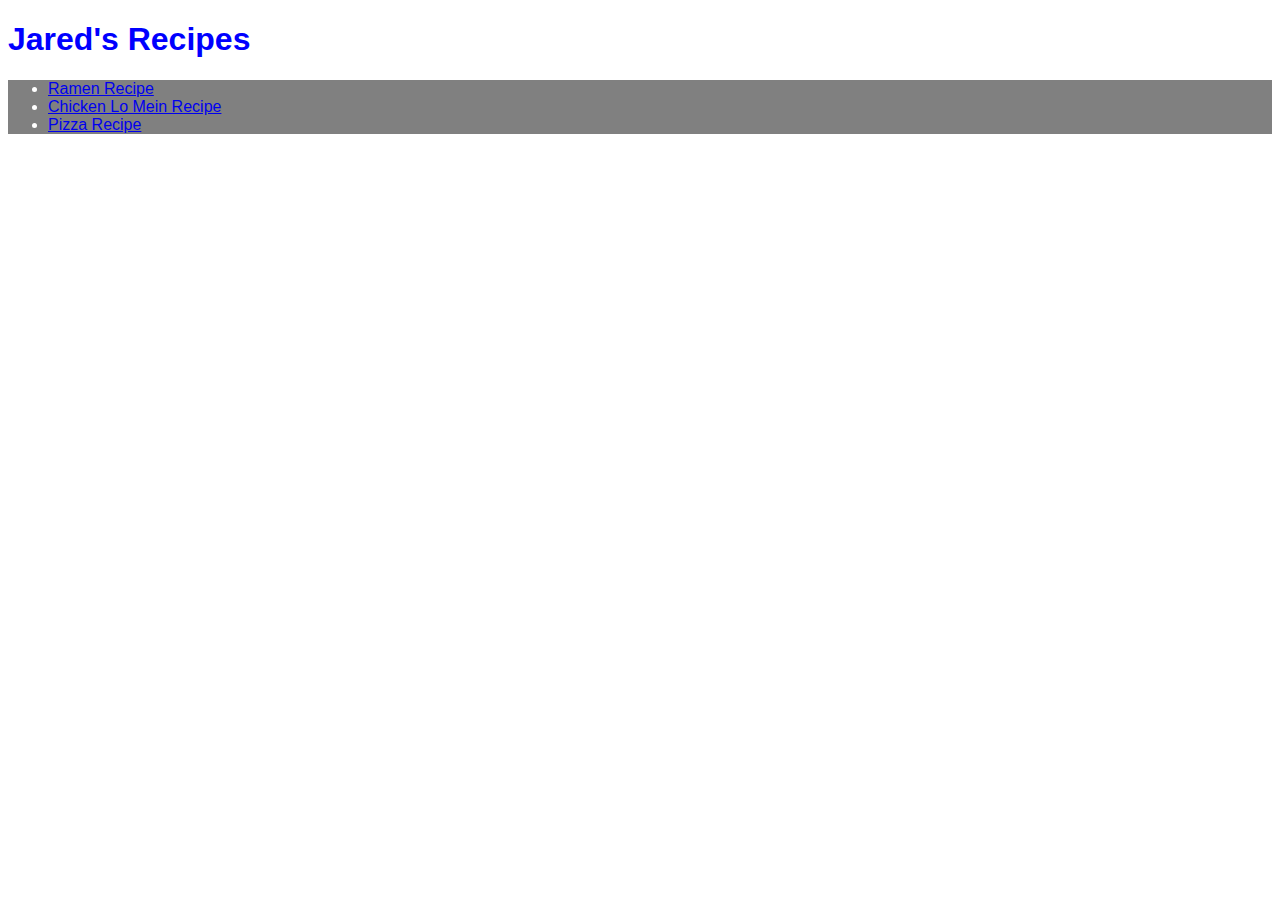
<file: index.html>
<!DOCTYPE html>
<html lang="en">
    <head>
        <meta charset="utf=8">
        <title>Jared's Recipes</title>
        <link rel="stylesheet" href="style.css">
    </head>

    <!-- Page Heading -->
    <h1>Jared's Recipes</h1>

    <!-- Links to recipe pages-->
    <ul>
        <li><a href = "recipes/ramen.html" >Ramen Recipe</a></li>
        <li><a href = "recipes/chicken-lo-mein.html">Chicken Lo Mein Recipe</a></li>
        <li><a href = "recipes/pizza.html">Pizza Recipe</a></li>
    </ul>
</html>
</file>
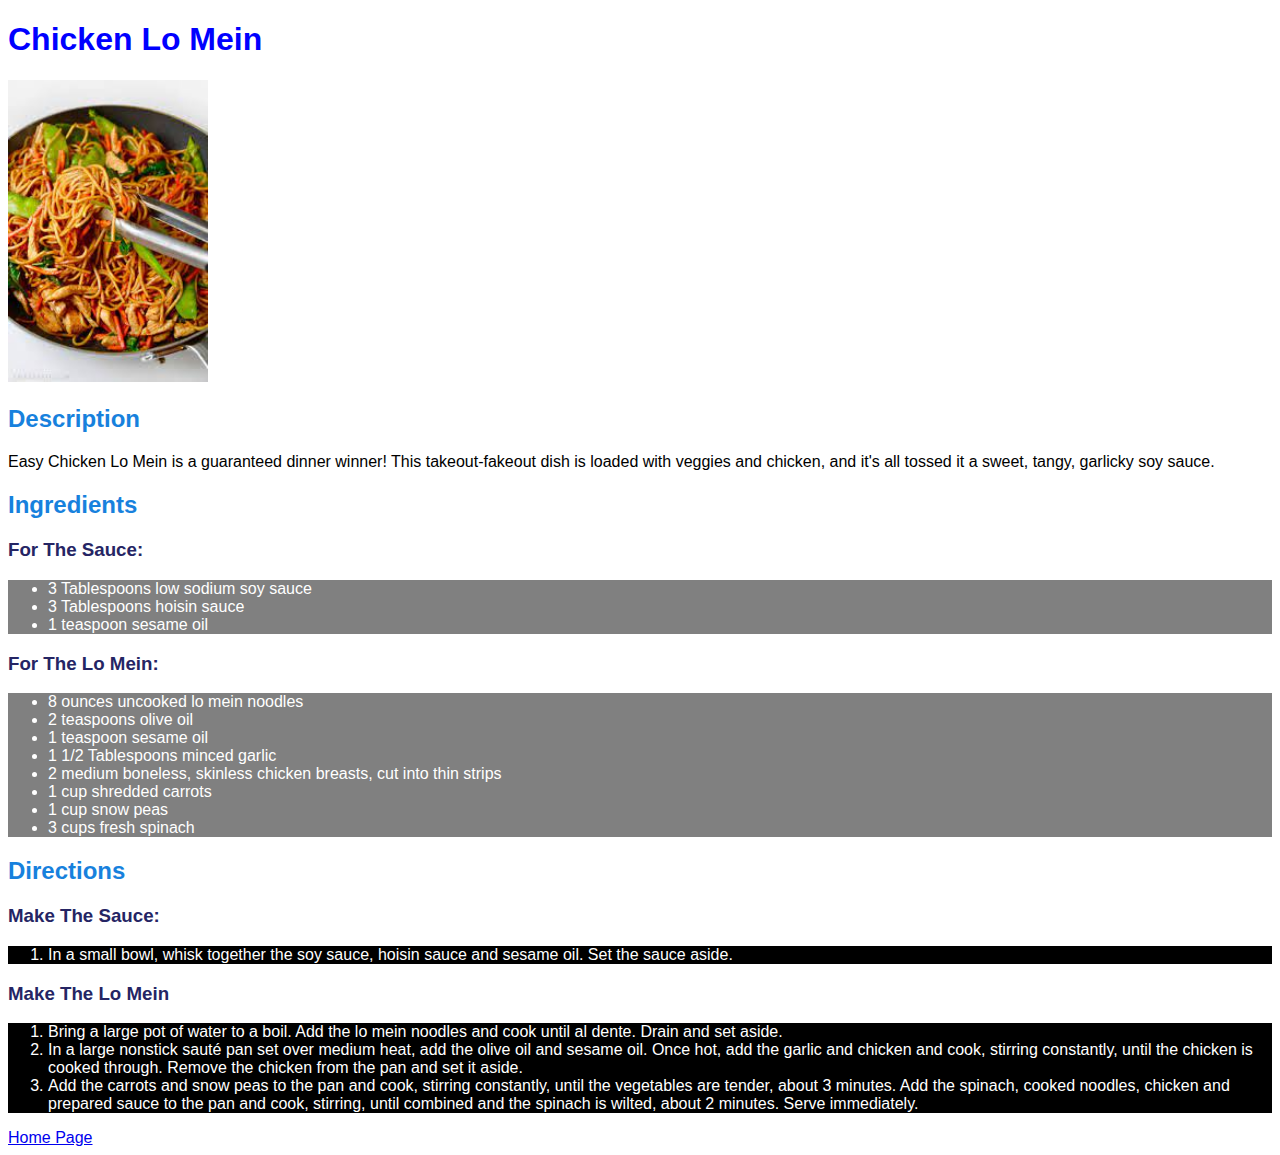
<file: recipes/chicken-lo-mein.html>
<!DOCTYPE html>
<html lang="en">
    <head>
        <meta charset="utf-8">
        <title>Chicken Lo Mein Recipe</title>
        <link rel="stylesheet" href="../style.css">
    </head>
    <body>
        <h1>Chicken Lo Mein</h1>

        <!-- Image for Recipe-->
        <img src ="../recipes_photos/chicken-lo-mein.jpeg" alt = "Chicken Lo Mein Picture">

        <!-- Description for recipe-->
        <h2>Description</h2>

        <p>Easy Chicken Lo Mein is a guaranteed dinner winner!
             This takeout-fakeout dish is loaded with veggies
              and chicken, and it's all tossed it a sweet, tangy, garlicky soy sauce.</p>

        <!-- Create Unordered List of Ingredients -->

        <h2>Ingredients</h2>
        <h3>For The Sauce:</h3>
        <ul>
            <li>3 Tablespoons low sodium soy sauce</li>
            <li>3 Tablespoons hoisin sauce</li>
            <li>1 teaspoon sesame oil</li>
        </ul>
        <h3>For The Lo Mein:</h3>
        <ul>
            <li>8 ounces uncooked lo mein noodles</li>
            <li>2 teaspoons olive oil</li>
            <li>1 teaspoon sesame oil</li>
            <li>1 1/2 Tablespoons minced garlic</li>
            <li>2 medium boneless, skinless chicken breasts, cut into thin strips</li>
            <li>1 cup shredded carrots</li>
            <li>1 cup snow peas</li>
            <li>3 cups fresh spinach</li>
        </ul>

        <!-- Create ordered list for directions of recipe-->
        <h2>Directions</h2>

        <h3>Make The Sauce:</h3>
        <ol>
            <li>In a small bowl, whisk together the soy sauce,
                hoisin sauce and sesame oil. Set the sauce aside.</li>
        </ol>

        <h3>Make The Lo Mein</h3>
        <ol>
            <li>Bring a large pot of water to a boil. Add the lo
                 mein noodles and cook until al dente. Drain and set aside.</li>
            <li>In a large nonstick sauté pan set over medium heat, add the
                olive oil and sesame oil. Once hot, add the garlic and chicken
                 and cook, stirring constantly, until the chicken is cooked through.
                  Remove the chicken from the pan and set it aside.</li>
            <li>
                Add the carrots and snow peas to the pan and cook,
                 stirring constantly, until the vegetables are tender, 
                 about 3 minutes. Add the spinach, cooked noodles, 
                 chicken and prepared sauce to the pan and cook, 
                 stirring, until combined and the spinach is wilted,
                  about 2 minutes. Serve immediately.
            </li>
        </ol>
        <!-- Link back to home-->
        <a href = "../index.html">Home Page</a>
    </body>
</html>
</file>
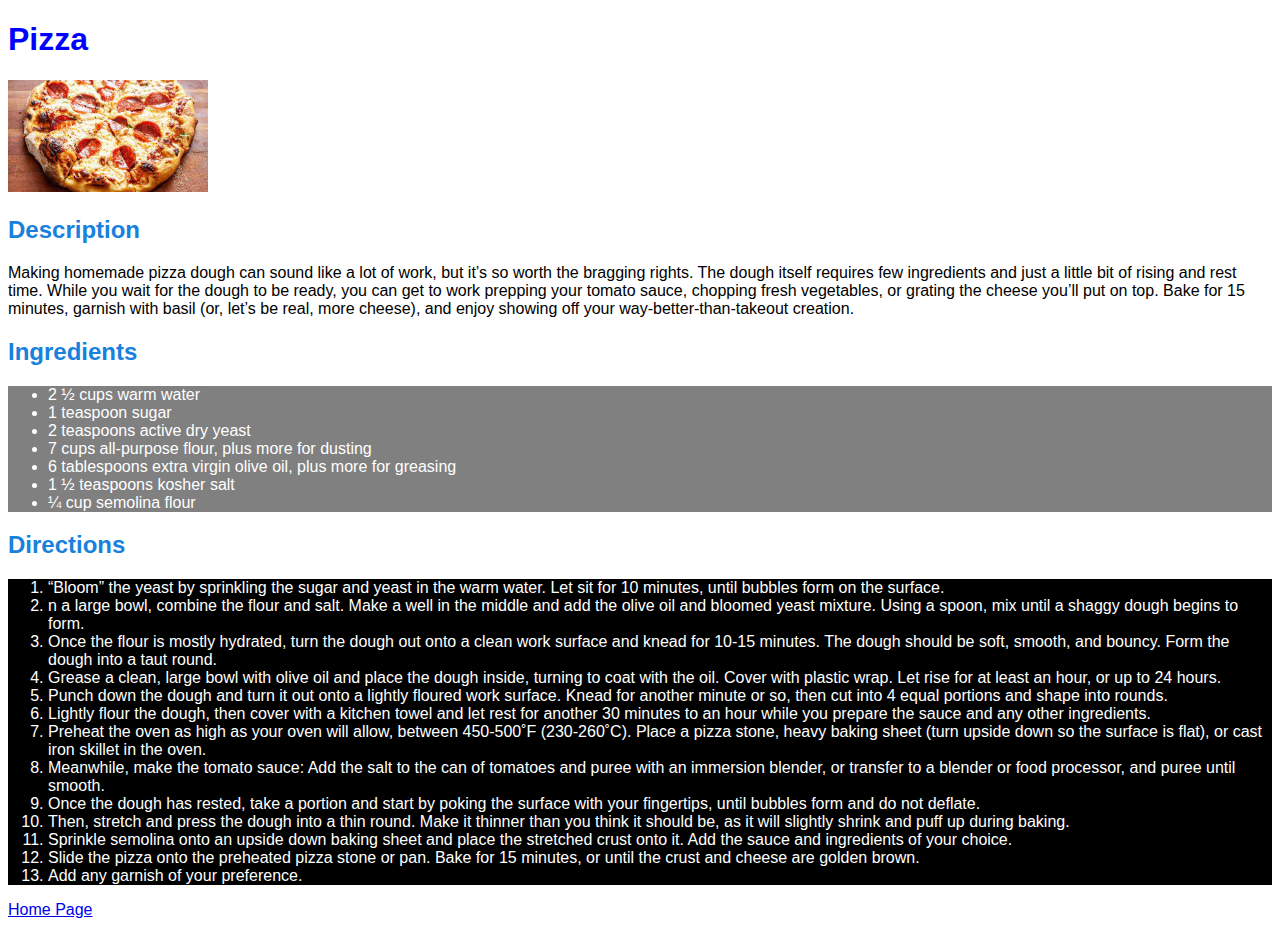
<file: recipes/pizza.html>
<!DOCTYPE html>
<html lang="en">
    <head>
        <meta charset="utf-8">
        <title>Pizza Recipe</title>
        <link rel="stylesheet" href ="../style.css">
    </head>
    <body>
        <h1>Pizza</h1>

        <!-- Image for Recipe-->
        <img src ="../recipes_photos/pizza.jpeg" alt="Picture of Pizza">
        
         <!-- Description for recipe-->
        <h2>Description</h2>
        <p>Making homemade pizza dough can sound like a lot of work, but it’s so worth the bragging rights. The dough itself requires few ingredients and just a little bit of rising and rest time. While you wait for the dough to be ready, you can get to work prepping your tomato sauce, chopping fresh vegetables, or grating the cheese you’ll put on top. Bake for 15 minutes, garnish with basil (or, let’s be real, more cheese), and enjoy showing off your way-better-than-takeout creation.</p>
        
        <!-- Create Unordered List of Ingredients -->
        <h2>Ingredients</h2>
        <ul>
            <li>2 ½ cups warm water</li>
            <li>1 teaspoon sugar</li>
            <li>2 teaspoons active dry yeast</li>
            <li>7 cups all-purpose flour, plus more for dusting</li>
            <li>6 tablespoons extra virgin olive oil, plus more for greasing</li>
            <li>1 ½ teaspoons kosher salt</li>
            <li>¼ cup semolina flour</li>
        </ul>

        <!-- Create ordered list for directions of recipe-->
        <h2>Directions</h2>
        <ol>
            <li>“Bloom” the yeast by sprinkling the sugar and yeast in the warm water. Let sit for 10 minutes, until bubbles form on the surface.</li>
            <li>n a large bowl, combine the flour and salt. Make a well in the middle and add the olive oil and bloomed yeast mixture. Using a spoon, mix until a shaggy dough begins to form.</li>
            <li>Once the flour is mostly hydrated, turn the dough out onto a clean work surface and knead for 10-15 minutes. The dough should be soft, smooth, and bouncy. Form the dough into a taut round.</li>
            <li>Grease a clean, large bowl with olive oil and place the dough inside, turning to coat with the oil. Cover with plastic wrap. Let rise for at least an hour, or up to 24 hours.</li>
            <li>Punch down the dough and turn it out onto a lightly floured work surface. Knead for another minute or so, then cut into 4 equal portions and shape into rounds.</li>
            <li>Lightly flour the dough, then cover with a kitchen towel and let rest for another 30 minutes to an hour while you prepare the sauce and any other ingredients.</li>
            <li>Preheat the oven as high as your oven will allow, between 450-500˚F (230-260˚C). Place a pizza stone, heavy baking sheet (turn upside down so the surface is flat), or cast iron skillet in the oven.</li>
            <li>Meanwhile, make the tomato sauce: Add the salt to the can of tomatoes and puree with an immersion blender, or transfer to a blender or food processor, and puree until smooth.</li>
            <li>Once the dough has rested, take a portion and start by poking the surface with your fingertips, until bubbles form and do not deflate.</li>
            <li>Then, stretch and press the dough into a thin round. Make it thinner than you think it should be, as it will slightly shrink and puff up during baking.</li>
            <li>Sprinkle semolina onto an upside down baking sheet and place the stretched crust onto it. Add the sauce and ingredients of your choice.</li>
            <li>Slide the pizza onto the preheated pizza stone or pan. Bake for 15 minutes, or until the crust and cheese are golden brown.</li>
            <li>Add any garnish of your preference.</li>
        </ol>
        <!-- Link back to home -->
        <a href = "../index.html">Home Page</a>
    </body>
</html>
</file>
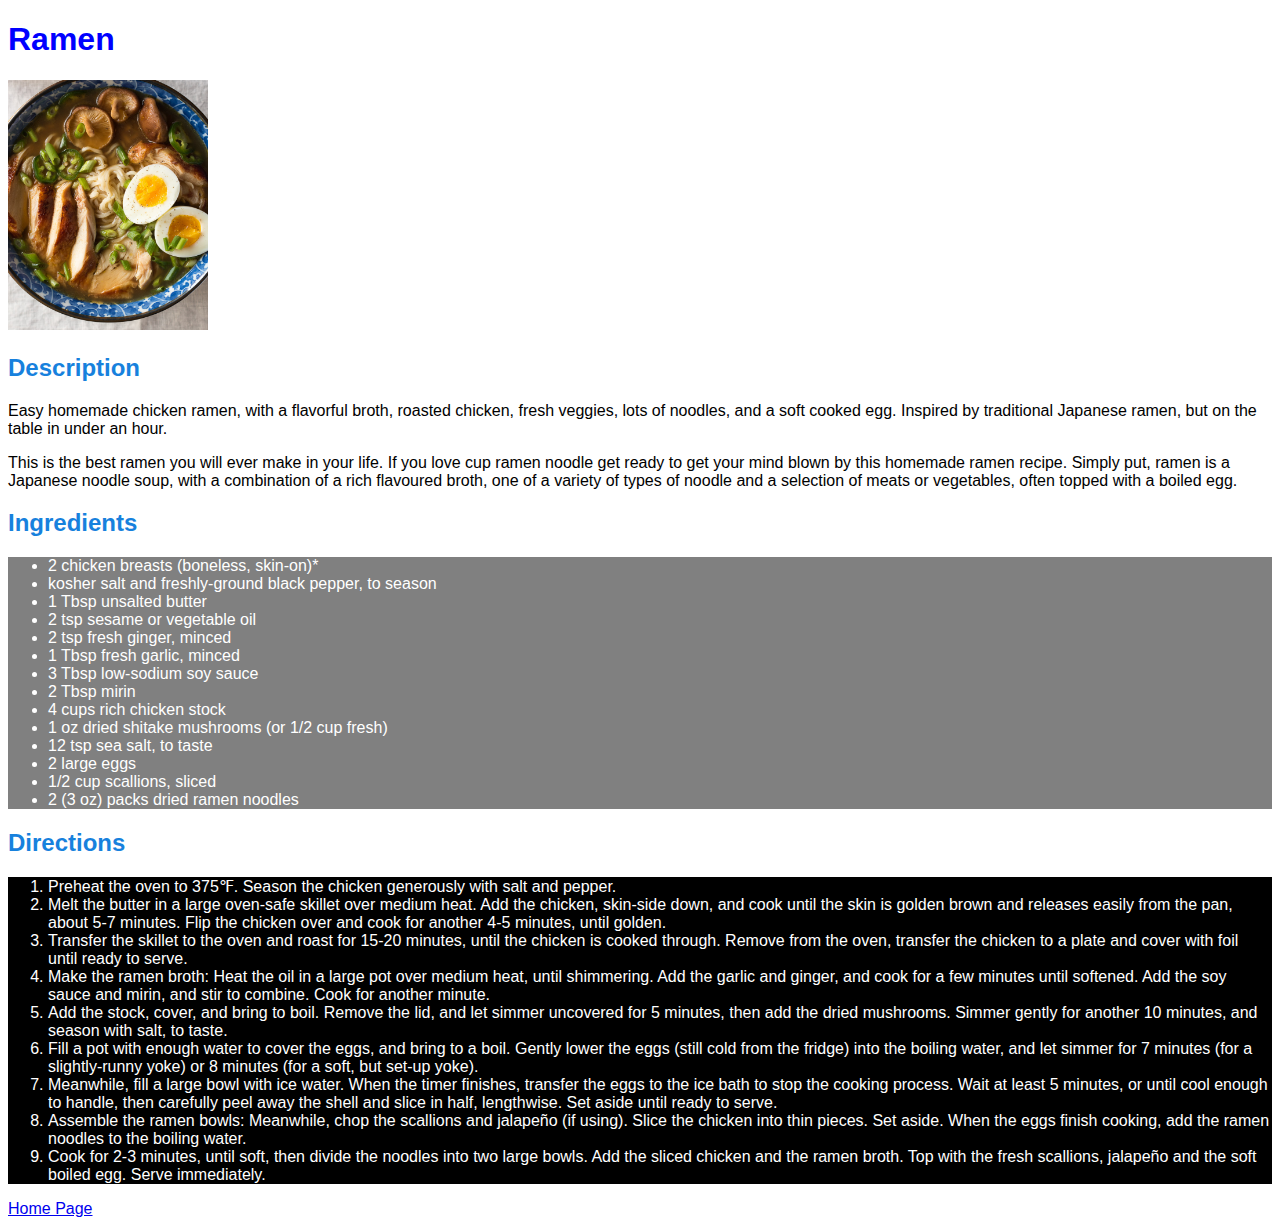
<file: recipes/ramen.html>
<!DOCTYPE html>
<html lang="en">
    <head>
        <meta charset="utf-8">
        <title>Ramen Recipe</title>
        <link rel="stylesheet" href ="../style.css">
    </head>
    <body>
        <h1>Ramen</h1>

        <!-- Image for Recipe-->
        <img src="../recipes_photos/ramen.jpg" alt="A picture of Ramen">

        <!-- Description for recipe-->

        <h2>Description</h2>
        <p>Easy homemade chicken ramen, with a flavorful broth, roasted 
            chicken, fresh veggies, lots of noodles, and a soft cooked egg.
            Inspired by traditional Japanese ramen, but on the table in
            under an hour.</p>

        <p>This is the best ramen you will ever make in your life. If you love cup ramen noodle get ready to get your mind blown by this homemade ramen recipe. Simply put, 
           ramen is a Japanese noodle soup, with a combination of a rich flavoured broth, one of a variety of types of noodle and a selection of meats or vegetables, often
           topped with a boiled egg.</p>

        <!-- Create Unordered List of Ingredients -->
        <h2>Ingredients</h2>
        <ul>
            <li>2 chicken breasts (boneless, skin-on)*</li>
            <li>kosher salt and freshly-ground black pepper, to season</li>
            <li>1 Tbsp unsalted butter</li>
            <li>2 tsp sesame or vegetable oil</li>
            <li>2 tsp fresh ginger, minced</li>
            <li>1 Tbsp fresh garlic, minced</li>
            <li>3 Tbsp low-sodium soy sauce</li>
            <li>2 Tbsp mirin</li>
            <li>4 cups rich chicken stock</li>
            <li>1 oz dried shitake mushrooms (or 1/2 cup fresh)</li>
            <li>12 tsp sea salt, to taste</li>
            <li>2 large eggs</li>
            <li>1/2 cup scallions, sliced</li>
            <li>2 (3 oz) packs dried ramen noodles</li>
        </ul>

        <!-- Create ordered list for directions of recipe-->
        <h2>Directions</h2>
        <ol>
            <li> Preheat the oven to 375℉. Season the chicken generously with salt and pepper.</li>
            <li>Melt the butter in a large oven-safe skillet over medium heat. 
                Add the chicken, skin-side down, and cook until the skin is 
                golden brown and releases easily from the pan, about 5-7 minutes.
                Flip the chicken over and cook for another 4-5 minutes, until golden.</li>
            <li>Transfer the skillet to the oven and roast for 15-20 minutes, until the chicken is cooked through. Remove from the oven, transfer the chicken to a plate and cover with foil until ready to serve.</li>
            <li>Make the ramen broth: Heat the oil in a large pot over medium heat, until shimmering. Add the garlic and ginger, and cook for a few minutes until softened. Add the soy sauce and mirin, and stir to combine. Cook for another minute.</li>
            <li>Add the stock, cover, and bring to boil. Remove the lid, and let simmer uncovered for 5 minutes, then add the dried mushrooms. Simmer gently for another 10 minutes, and season with salt, to taste.</li>
            <li>Fill a pot with enough water to cover the eggs, and bring to a boil. Gently lower the eggs (still cold from the fridge) into the boiling water, and let simmer for 7 minutes (for a slightly-runny yoke) or 8 minutes (for a soft, but set-up yoke).</li>
            <li>Meanwhile, fill a large bowl with ice water. When the timer finishes, transfer the eggs to the ice bath to stop the cooking process. Wait at least 5 minutes, or until cool enough to handle, then carefully peel away the shell and slice in half, lengthwise. Set aside until ready to serve.</li>
            <li>Assemble the ramen bowls: Meanwhile, chop the scallions and jalapeño (if using). Slice the chicken into thin pieces. Set aside. When the eggs finish cooking, add the ramen noodles to the boiling water.</li>
            <li>Cook for 2-3 minutes, until soft, then divide the noodles into two large bowls. Add the sliced chicken and the ramen broth. Top with the fresh scallions, jalapeño and the soft boiled egg. Serve immediately.</li>
        </ol>

        <!-- Link back to home-->
        <a href = "../index.html">Home Page</a>
    </body>
</html>
</file>
<file: style.css>
* {
    font-family: Arial, Helvetica, sans-serif;
}
img {
    height:auto;
    width: 200px;
}
h1 {
    color:blue
}
h2 {
    color:rgb(23, 129, 221);
}
h3 {
    color:rgb(37, 37, 100);
}
ol {
    background-color: black;
    color:white;
}
ul {
    background-color: grey;
    color:white;
}
</file>
